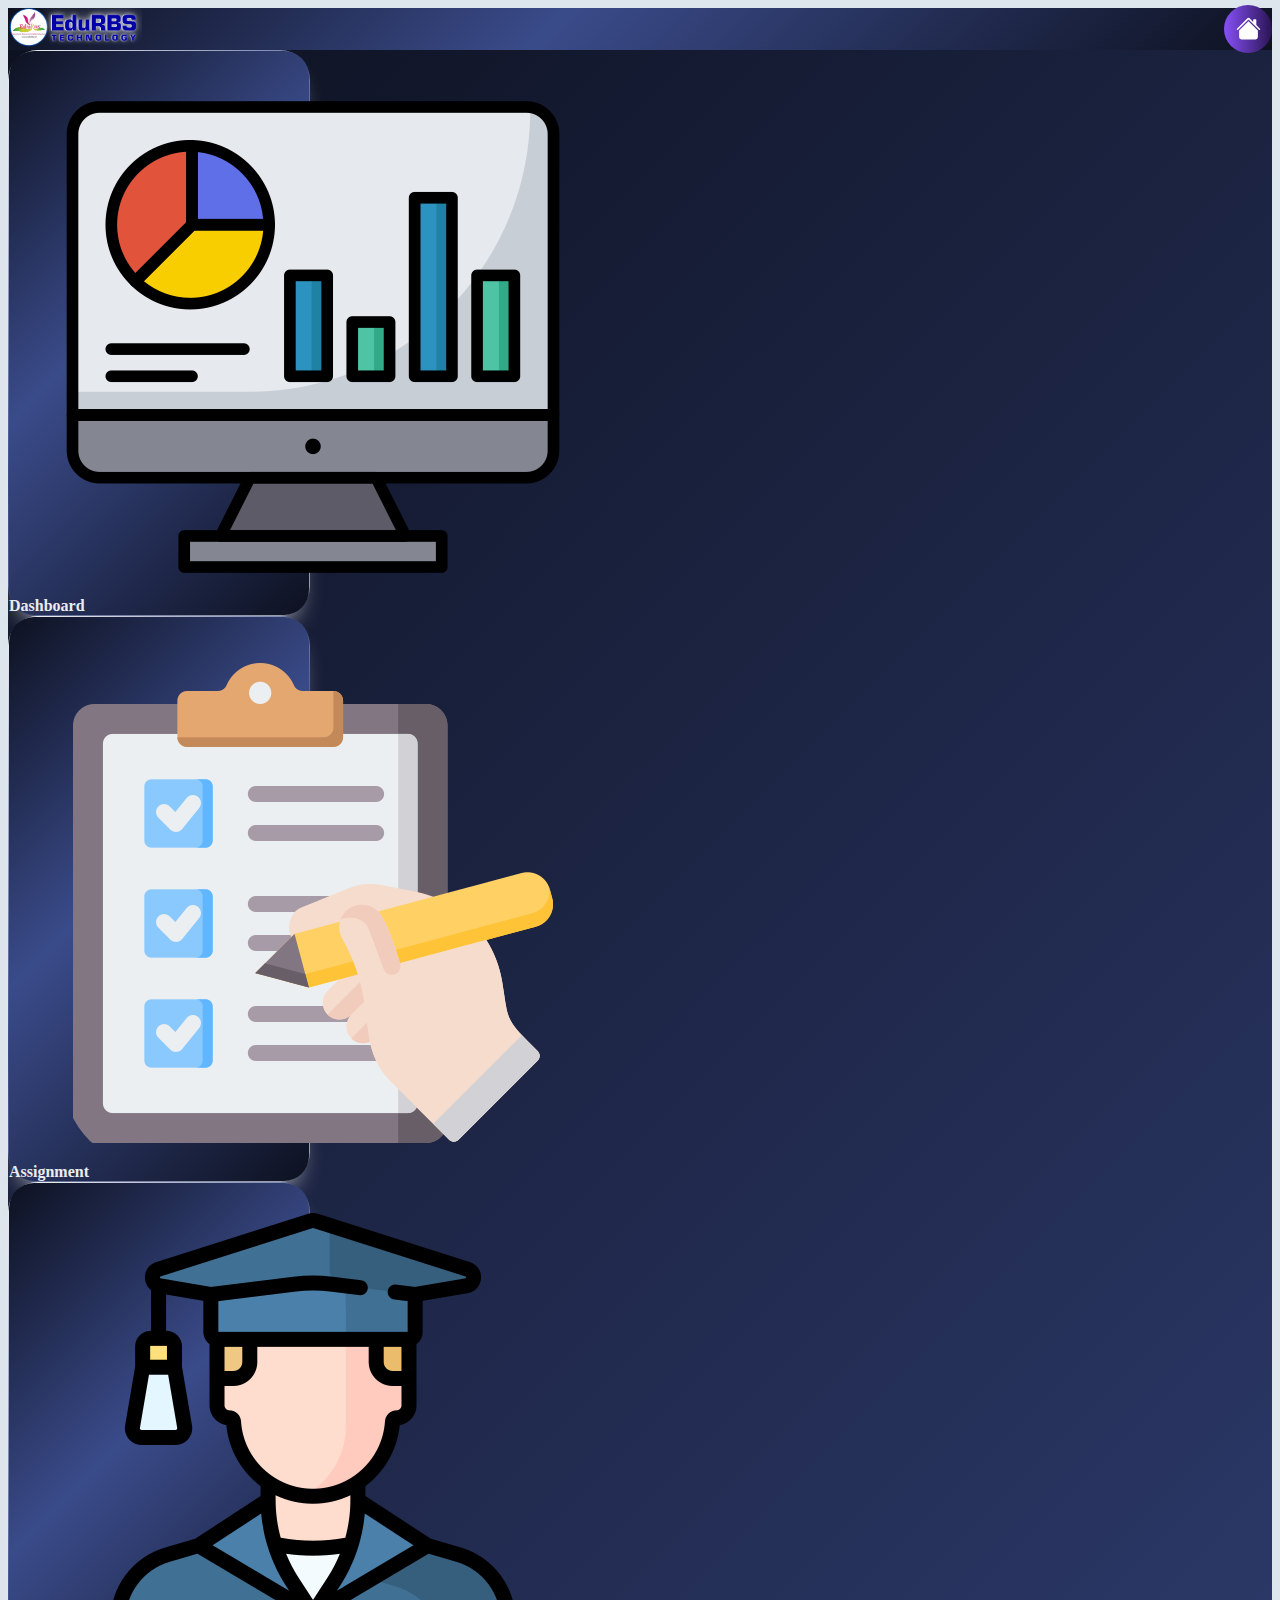
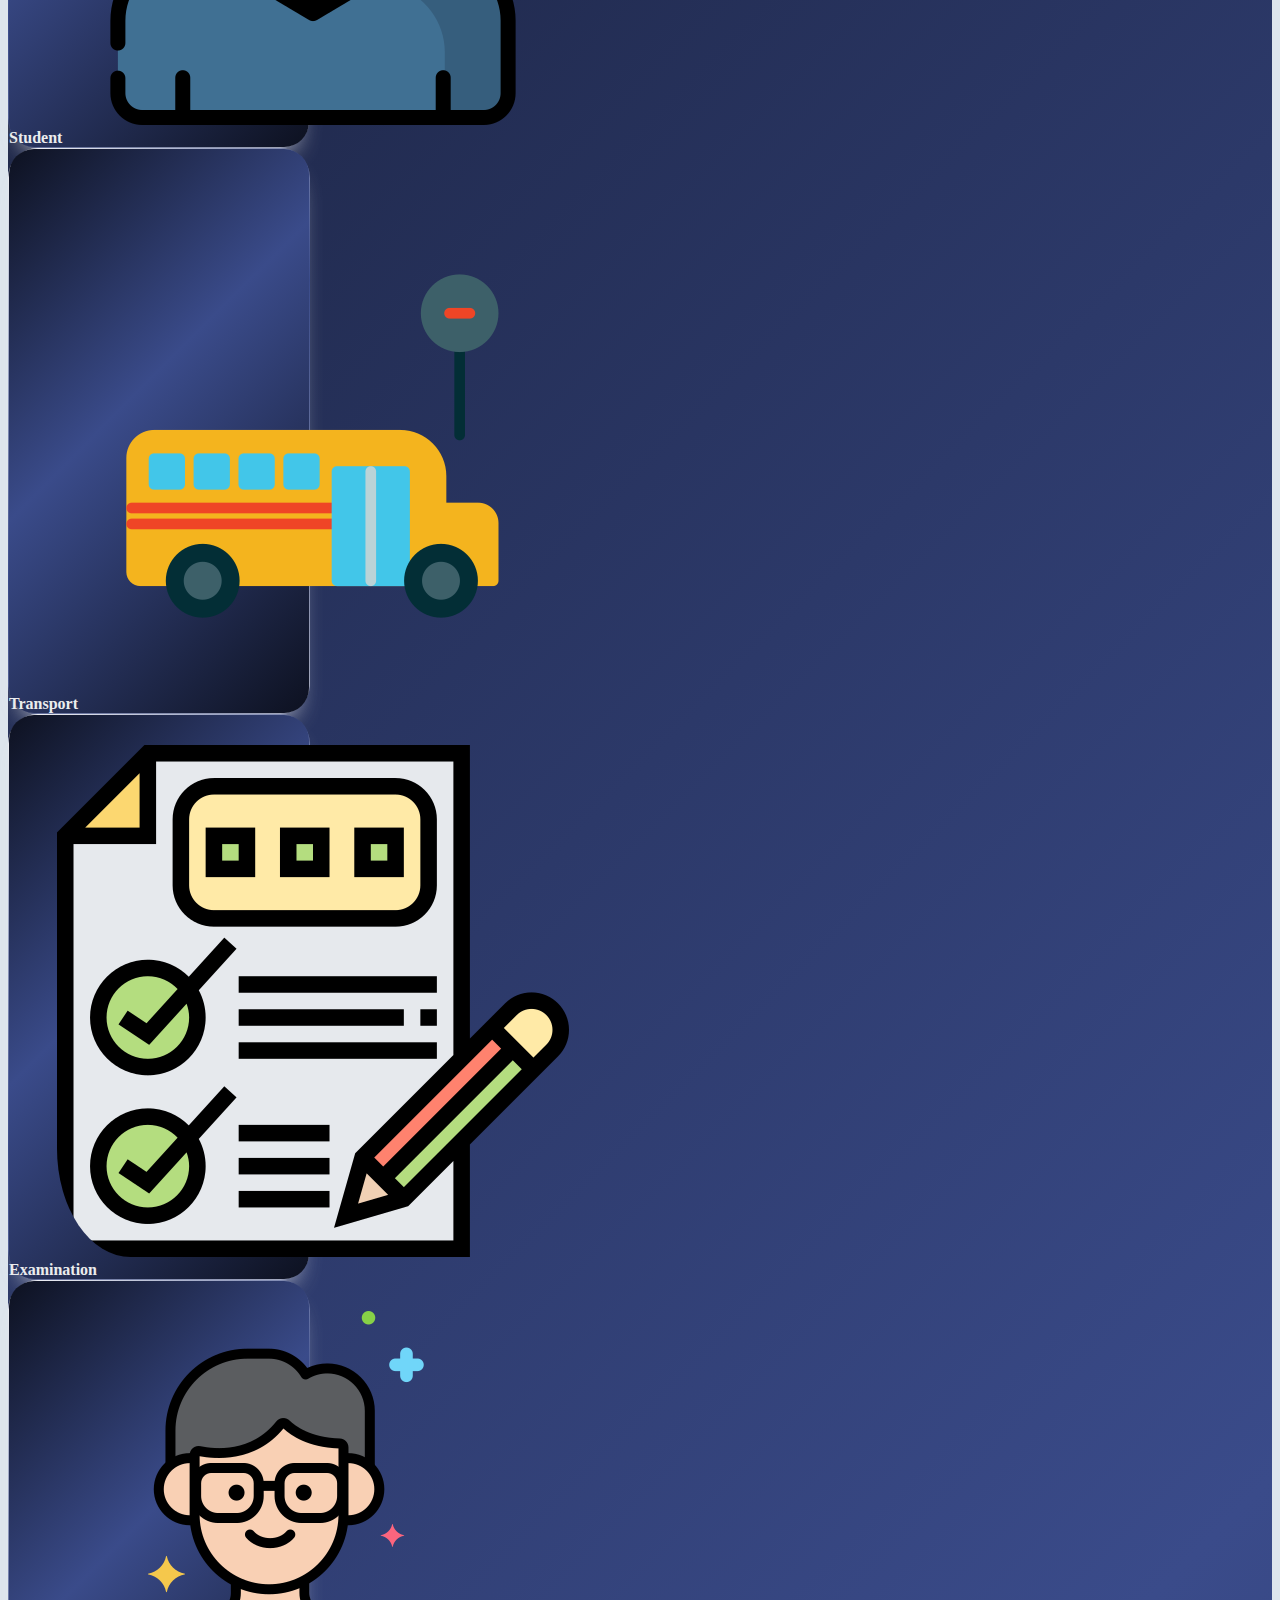
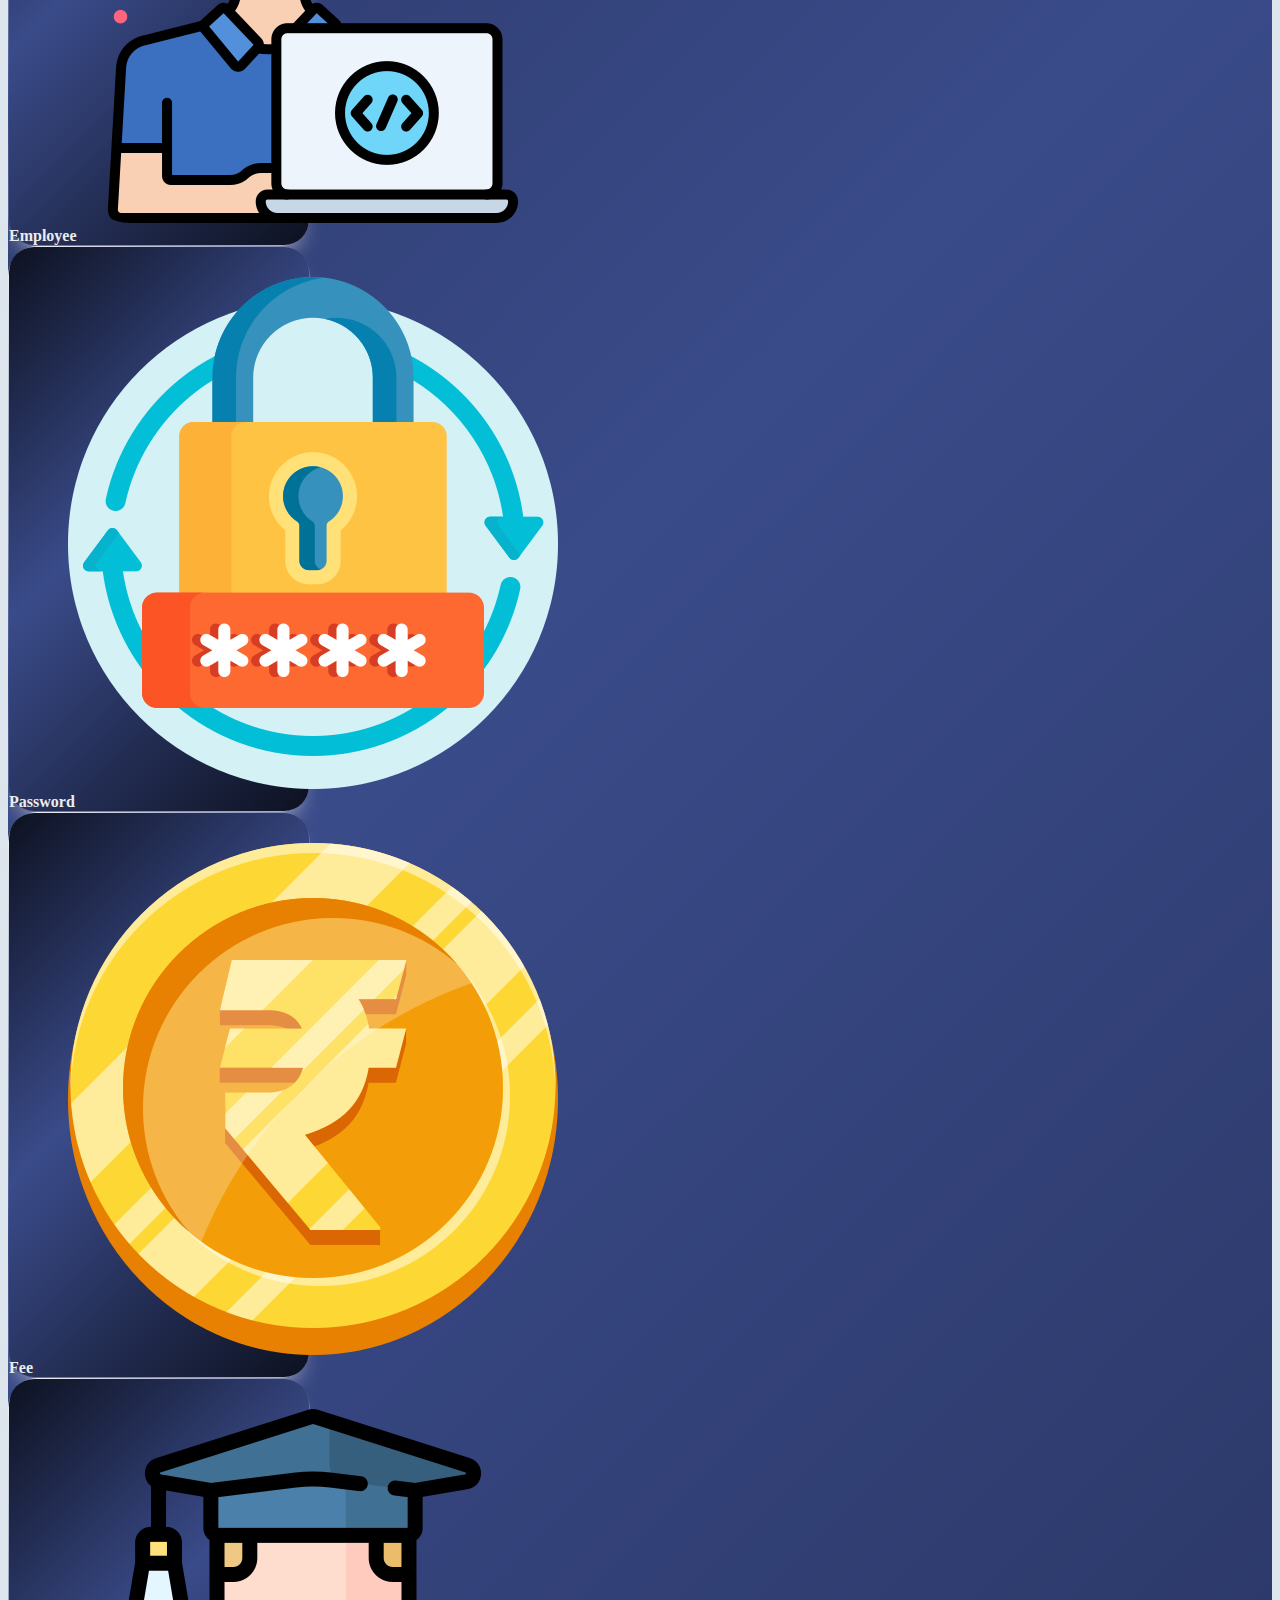
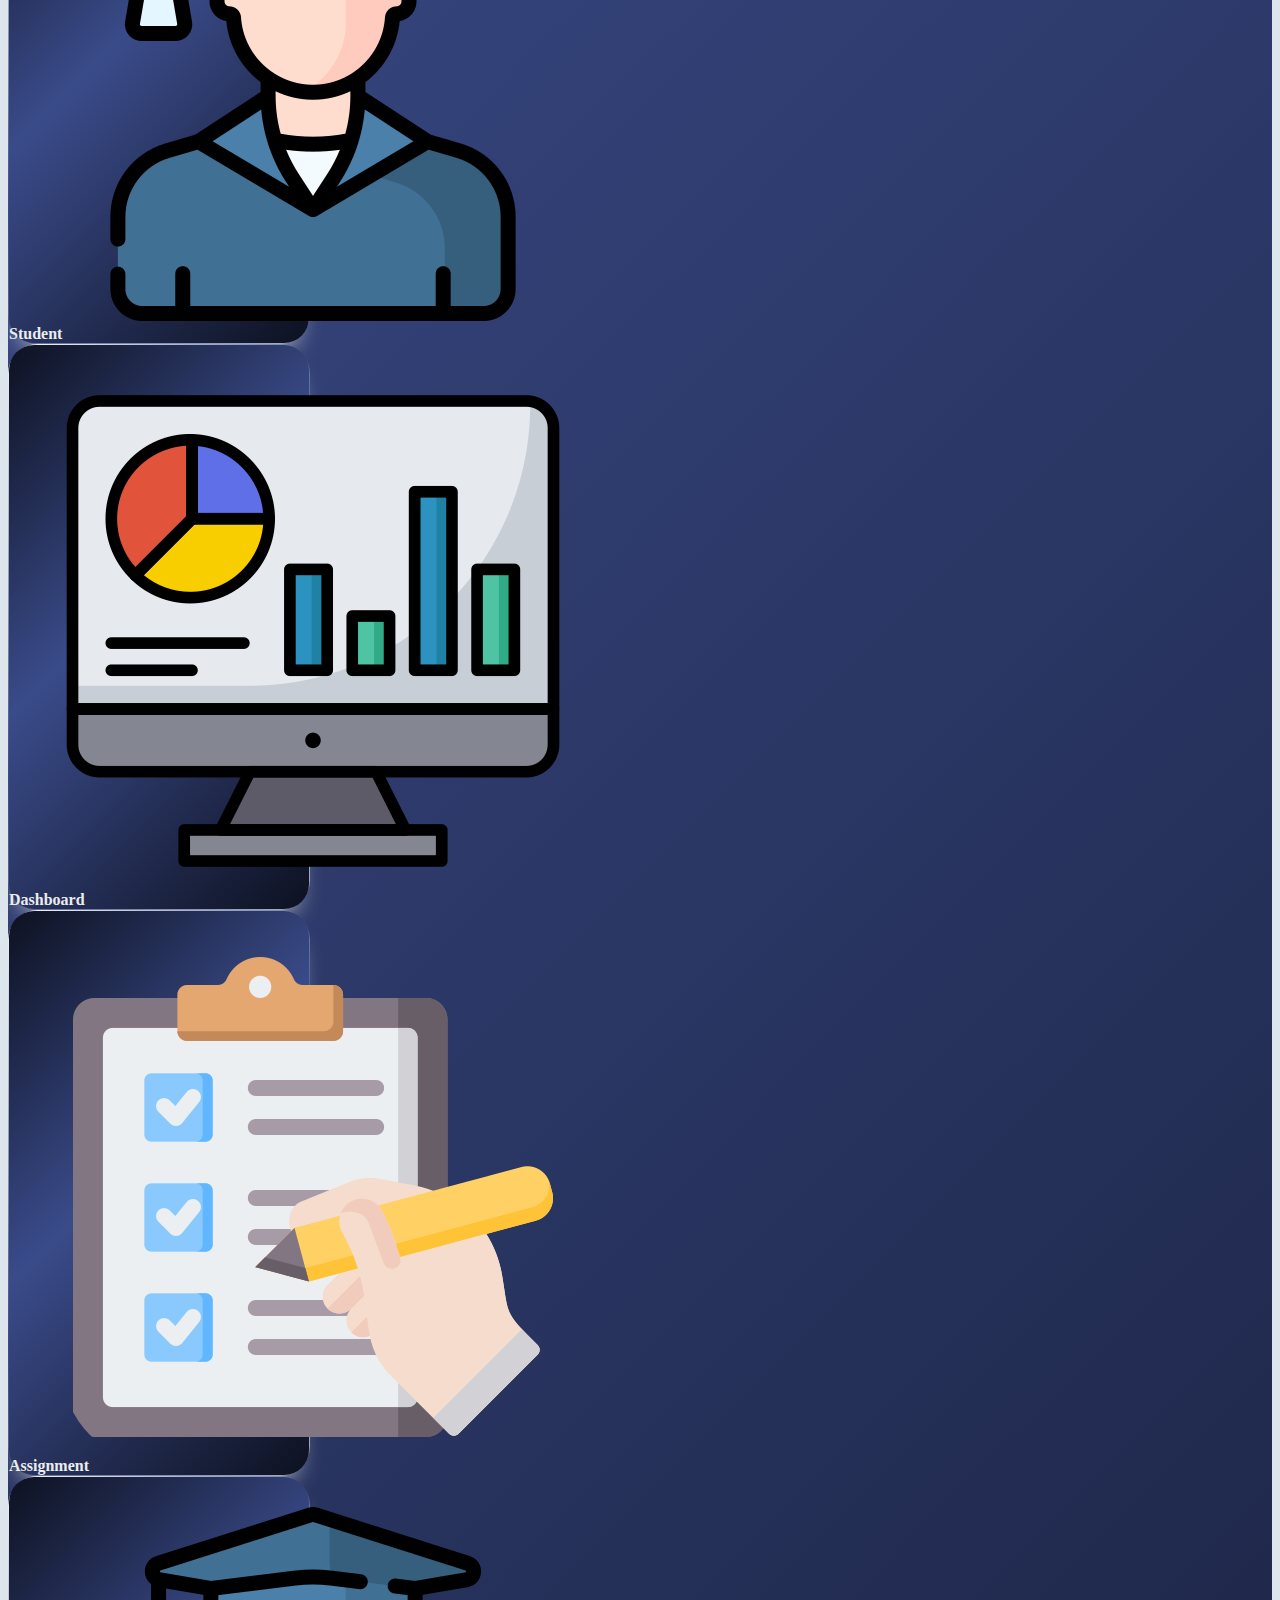
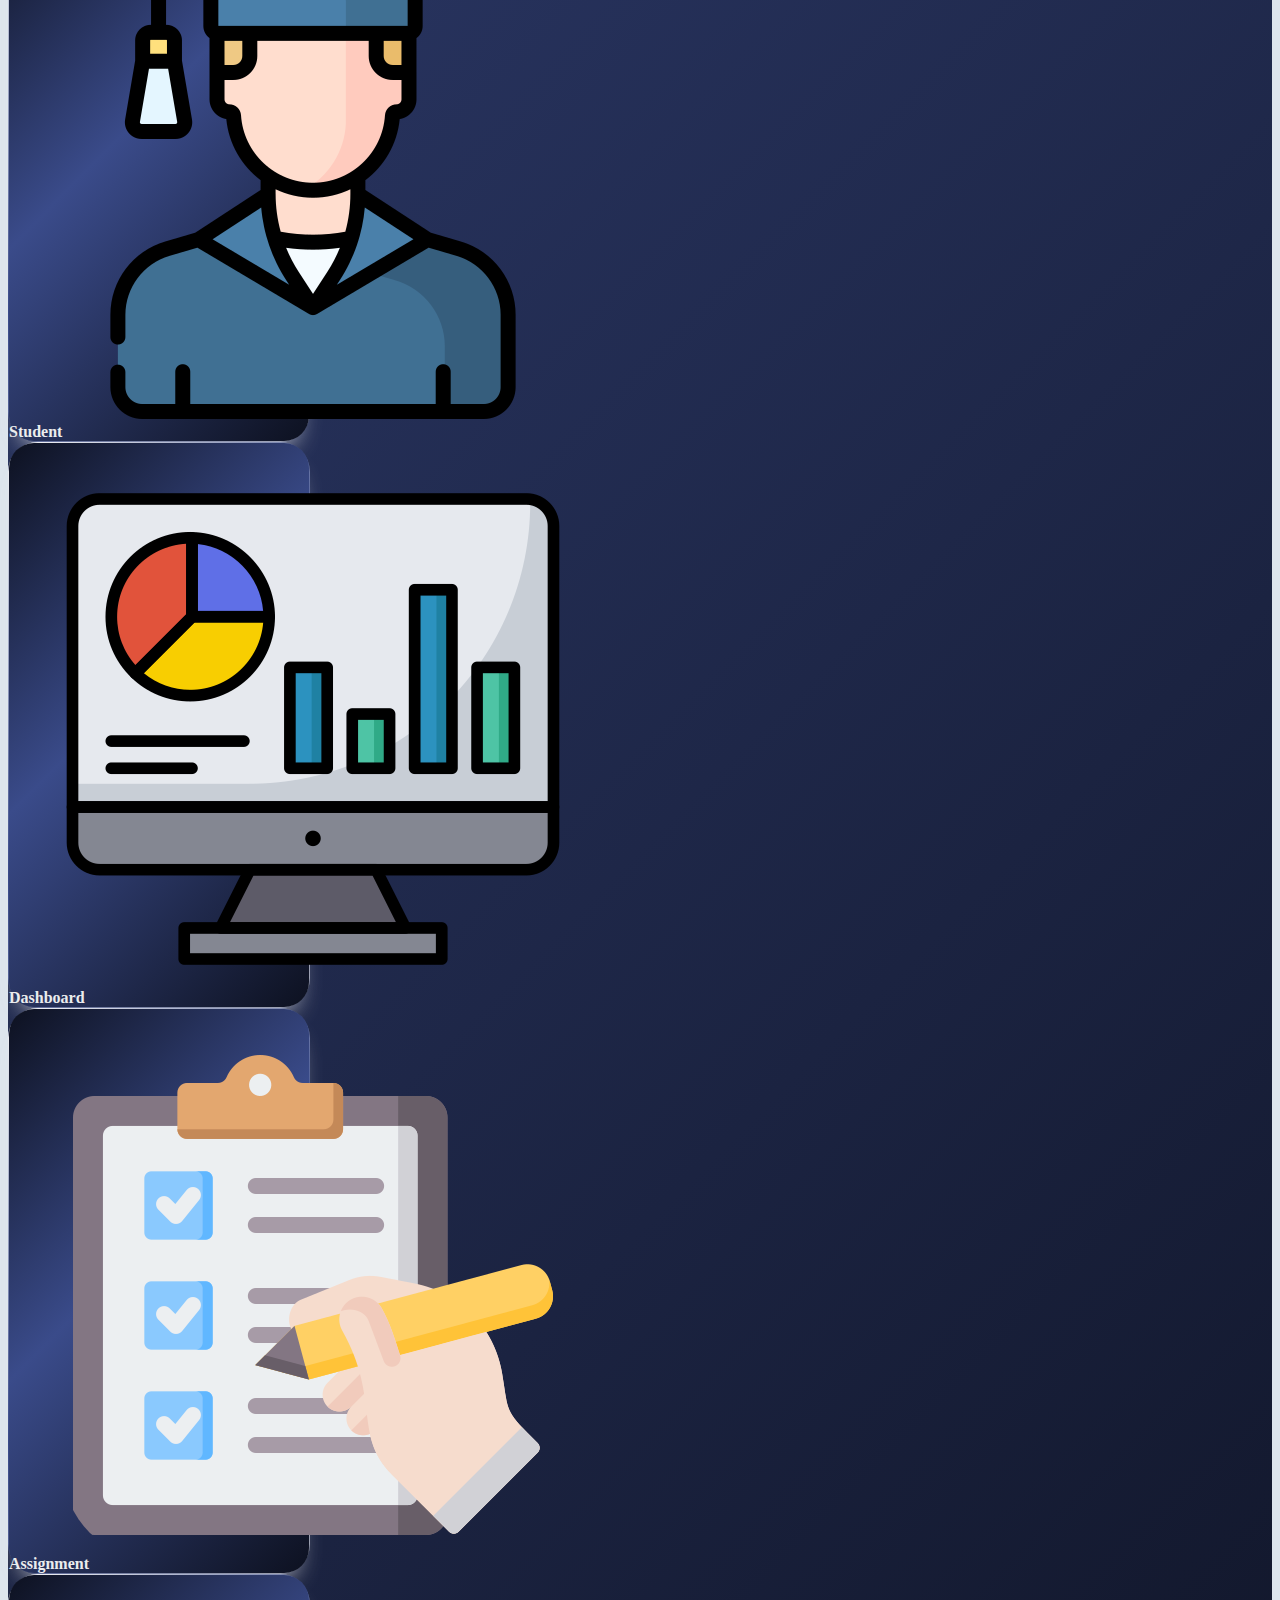
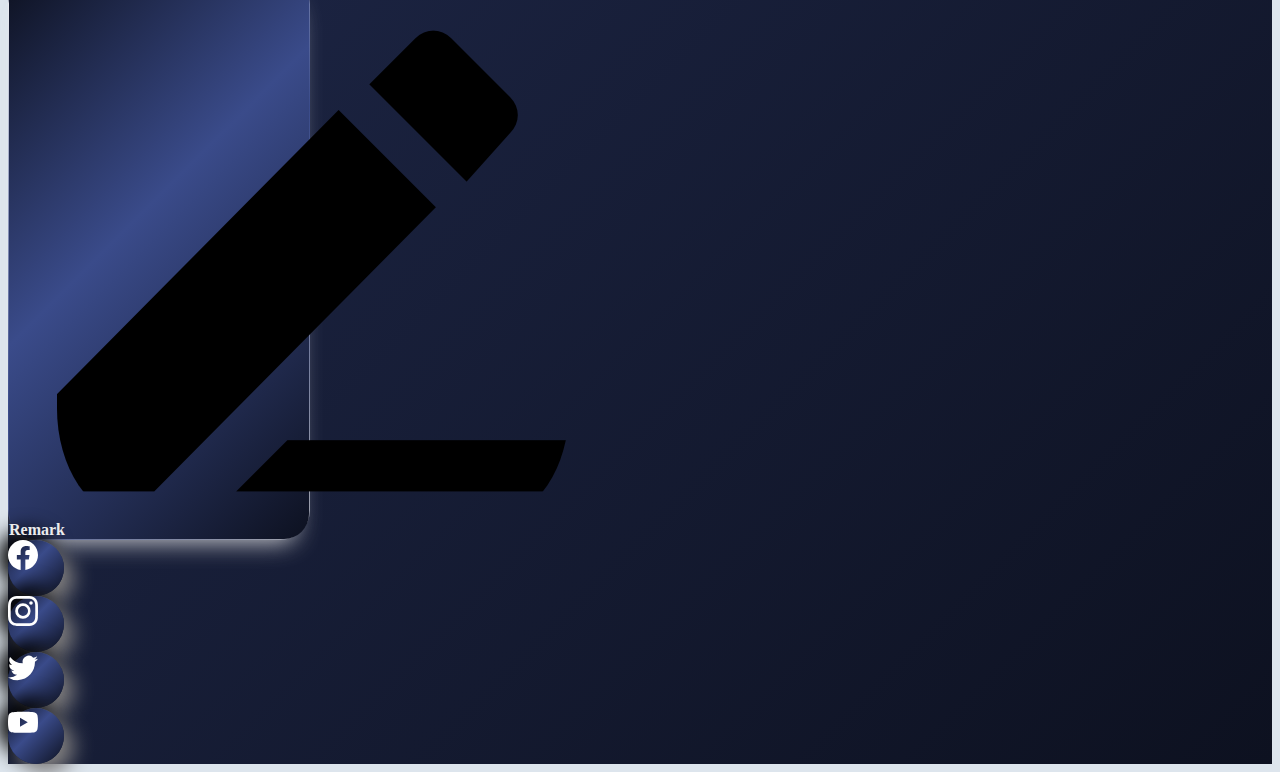
<file: index.html>
<!doctype html>
<html lang="en">

<head>

  <meta charset="utf-8">
  <meta name="viewport" content="width=device-width, initial-scale=1">
  <link rel="stylesheet" href="styles.css">

  <link href="https://cdn.jsdelivr.net/npm/bootstrap@5.0.2/dist/css/bootstrap.min.css" rel="stylesheet"
    integrity="sha384-EVSTQN3/azprG1Anm3QDgpJLIm9Nao0Yz1ztcQTwFspd3yD65VohhpuuCOmLASjC" crossorigin="anonymous">

  <title>Education</title>
</head>

<body>
  <div class="container-fluid mb-2">
    <div class="row  myNav" style=" background: linear-gradient(135deg, #0d1120 0%, #3a4b8a 43%, #0d1120 100%);">
      <div class="col  myNav1"><a class="navbar-brand" href="#">

          <img src="Assets/EduRBS-logo.png" style="height: 40px;" alt="">
        </a></div>
      <div class="col  myNav">

        <div class="homebar">
          <svg xmlns="http://www.w3.org/2000/svg" width="25" height="25" fill="white" class="bi bi-house-fill"
            viewBox="0 0 16 16">
            <path
              d="M8.707 1.5a1 1 0 0 0-1.414 0L.646 8.146a.5.5 0 0 0 .708.708L8 2.207l6.646 6.647a.5.5 0 0 0 .708-.708L13 5.793V2.5a.5.5 0 0 0-.5-.5h-1a.5.5 0 0 0-.5.5v1.293z" />
            <path d="m8 3.293 6 6V13.5a1.5 1.5 0 0 1-1.5 1.5h-9A1.5 1.5 0 0 1 2 13.5V9.293z" />
          </svg>
        </div>

      </div>
    </div>
  </div>
  <div class="container-fluid mycon py-3">
    <div class="row my-3    ">
      <div class="col-4 ">

        <div class="bgblue ">
          <div class="card  ">
            <img src="Assets/dashboard.png" alt="">
            <span class="text-center pt-">Dashboard</span>
          </div>
        </div>

      </div>

      <div class="col-4">

        <div class="bgblue">
          <div class="card bg-info">
            <img src="Assets/assessment.png"  alt="">
            <span class="text-center ">Assignment</span>
          </div>
        </div>

      </div>

      <div class="col-4">

        <div class="bgblue">
          <div class="card">
            <img src="Assets/graduated.png" alt="">
            <span class="text-center">Student</span>
          </div>
        </div>

      </div>

    </div>

    <div class="row  my-3">
      <div class="col-4">

        <div class="bgblue">
          <div class="card">
            <img src="Assets/bus-stop.png" alt="">
            <span class="text-center pt-">Transport</span>
          </div>
        </div>

      </div>

      <div class="col-4">

        <div class="bgblue">
          <div class="card">
            <img src="Assets/checklist.png" alt="">
            <span class="text-center">Examination</span>
          </div>
        </div>

      </div>

      <div class="col-4">

        <div class="bgblue">
          <div class="card">
            <img src="Assets/programmer.png" alt="">
            <span class="text-center">Employee</span>
          </div>
        </div>

      </div>

    </div>

    <div class="row  my-3">
      <div class="col-4">

        <div class="bgblue">
          <div class="card">
            <img src="Assets/reset-password.png" alt="">
            <span class="text-center pt-">Password</span>
          </div>
        </div>

      </div>

      <div class="col-4">

        <div class="bgblue">
          <div class="card">
            <img src="Assets/rupee.png" alt="">
            <span class="text-center">Fee</span>
          </div>
        </div>

      </div>

      <div class="col-4">

        <div class="bgblue">
          <div class="card">
            <img src="Assets/graduated.png" alt="">
            <span class="text-center">Student</span>
          </div>
        </div>

      </div>

    </div>

    <div class="row  my-3">
      <div class="col-4">

        <div class="bgblue">
          <div class="card">
            <img src="Assets/dashboard.png" alt="">
            <span class="text-center pt-">Dashboard</span>
          </div>
        </div>

      </div>

      <div class="col-4">

        <div class="bgblue">
          <div class="card">
            <img src="Assets/assessment.png" alt="">
            <span class="text-center">Assignment</span>
          </div>
        </div>

      </div>

      <div class="col-4">

        <div class="bgblue">
          <div class="card">
            <img src="Assets/graduated.png" alt="">
            <span class="text-center">Student</span>
          </div>
        </div>

      </div>

    </div>

    <div class="row  my-3">
      <div class="col-4">

        <div class="bgblue">
          <div class="card">
            <img src="Assets/dashboard.png" alt="">
            <span class="text-center pt-">Dashboard</span>
          </div>
        </div>

      </div>

      <div class="col-4">

        <div class="bgblue">
          <div class="card">
            <img src="Assets/assessment.png" alt="">
            <span class="text-center">Assignment</span>
          </div>
        </div>

      </div>

      <div class="col-4">

        <div class="bgblue">
          <a href="remarkPage/remark.html">
            <div class="card">
              <img src="Assets/underline-button.png" alt="">
              <span class="text-center mytext">Remark</span>
            </div>

          </a>
        </div>

      </div>

    </div>
    <div class="row my-5">

      <div class="col-12 d-flex justify-content-center  ">
        <div class="circle mx-3 d-flex justify-content-center align-items-center ">
          <svg xmlns="http://www.w3.org/2000/svg" width="30" height="30" fill="white" class="bi bi-facebook"
            viewBox="0 0 16 16">
            <path
              d="M16 8.049c0-4.446-3.582-8.05-8-8.05C3.58 0-.002 3.603-.002 8.05c0 4.017 2.926 7.347 6.75 7.951v-5.625h-2.03V8.05H6.75V6.275c0-2.017 1.195-3.131 3.022-3.131.876 0 1.791.157 1.791.157v1.98h-1.009c-.993 0-1.303.621-1.303 1.258v1.51h2.218l-.354 2.326H9.25V16c3.824-.604 6.75-3.934 6.75-7.951" />
          </svg>
        </div>



        <div class="circle mx-3  d-flex justify-content-center align-items-center">
          <svg xmlns="http://www.w3.org/2000/svg" width="30" height="30" fill="white" class="bi bi-instagram"
            viewBox="0 0 16 16">
            <path
              d="M8 0C5.829 0 5.556.01 4.703.048 3.85.088 3.269.222 2.76.42a3.9 3.9 0 0 0-1.417.923A3.9 3.9 0 0 0 .42 2.76C.222 3.268.087 3.85.048 4.7.01 5.555 0 5.827 0 8.001c0 2.172.01 2.444.048 3.297.04.852.174 1.433.372 1.942.205.526.478.972.923 1.417.444.445.89.719 1.416.923.51.198 1.09.333 1.942.372C5.555 15.99 5.827 16 8 16s2.444-.01 3.298-.048c.851-.04 1.434-.174 1.943-.372a3.9 3.9 0 0 0 1.416-.923c.445-.445.718-.891.923-1.417.197-.509.332-1.09.372-1.942C15.99 10.445 16 10.173 16 8s-.01-2.445-.048-3.299c-.04-.851-.175-1.433-.372-1.941a3.9 3.9 0 0 0-.923-1.417A3.9 3.9 0 0 0 13.24.42c-.51-.198-1.092-.333-1.943-.372C10.443.01 10.172 0 7.998 0zm-.717 1.442h.718c2.136 0 2.389.007 3.232.046.78.035 1.204.166 1.486.275.373.145.64.319.92.599s.453.546.598.92c.11.281.24.705.275 1.485.039.843.047 1.096.047 3.231s-.008 2.389-.047 3.232c-.035.78-.166 1.203-.275 1.485a2.5 2.5 0 0 1-.599.919c-.28.28-.546.453-.92.598-.28.11-.704.24-1.485.276-.843.038-1.096.047-3.232.047s-2.39-.009-3.233-.047c-.78-.036-1.203-.166-1.485-.276a2.5 2.5 0 0 1-.92-.598 2.5 2.5 0 0 1-.6-.92c-.109-.281-.24-.705-.275-1.485-.038-.843-.046-1.096-.046-3.233s.008-2.388.046-3.231c.036-.78.166-1.204.276-1.486.145-.373.319-.64.599-.92s.546-.453.92-.598c.282-.11.705-.24 1.485-.276.738-.034 1.024-.044 2.515-.045zm4.988 1.328a.96.96 0 1 0 0 1.92.96.96 0 0 0 0-1.92m-4.27 1.122a4.109 4.109 0 1 0 0 8.217 4.109 4.109 0 0 0 0-8.217m0 1.441a2.667 2.667 0 1 1 0 5.334 2.667 2.667 0 0 1 0-5.334" />
          </svg>

        </div>

        <div class="circle mx-3  d-flex justify-content-center align-items-center">
          <svg xmlns="http://www.w3.org/2000/svg" width="30" height="30" fill="white" class="bi bi-twitter"
            viewBox="0 0 16 16">
            <path
              d="M5.026 15c6.038 0 9.341-5.003 9.341-9.334q.002-.211-.006-.422A6.7 6.7 0 0 0 16 3.542a6.7 6.7 0 0 1-1.889.518 3.3 3.3 0 0 0 1.447-1.817 6.5 6.5 0 0 1-2.087.793A3.286 3.286 0 0 0 7.875 6.03a9.32 9.32 0 0 1-6.767-3.429 3.29 3.29 0 0 0 1.018 4.382A3.3 3.3 0 0 1 .64 6.575v.045a3.29 3.29 0 0 0 2.632 3.218 3.2 3.2 0 0 1-.865.115 3 3 0 0 1-.614-.057 3.28 3.28 0 0 0 3.067 2.277A6.6 6.6 0 0 1 .78 13.58a6 6 0 0 1-.78-.045A9.34 9.34 0 0 0 5.026 15" />
          </svg>

        </div>
        <div class="circle mx-3  d-flex justify-content-center align-items-center">
          <svg xmlns="http://www.w3.org/2000/svg" width="30" height="30" fill="white" class="bi bi-youtube"
            viewBox="0 0 16 16">
            <path
              d="M8.051 1.999h.089c.822.003 4.987.033 6.11.335a2.01 2.01 0 0 1 1.415 1.42c.101.38.172.883.22 1.402l.01.104.022.26.008.104c.065.914.073 1.77.074 1.957v.075c-.001.194-.01 1.108-.082 2.06l-.008.105-.009.104c-.05.572-.124 1.14-.235 1.558a2.01 2.01 0 0 1-1.415 1.42c-1.16.312-5.569.334-6.18.335h-.142c-.309 0-1.587-.006-2.927-.052l-.17-.006-.087-.004-.171-.007-.171-.007c-1.11-.049-2.167-.128-2.654-.26a2.01 2.01 0 0 1-1.415-1.419c-.111-.417-.185-.986-.235-1.558L.09 9.82l-.008-.104A31 31 0 0 1 0 7.68v-.123c.002-.215.01-.958.064-1.778l.007-.103.003-.052.008-.104.022-.26.01-.104c.048-.519.119-1.023.22-1.402a2.01 2.01 0 0 1 1.415-1.42c.487-.13 1.544-.21 2.654-.26l.17-.007.172-.006.086-.003.171-.007A100 100 0 0 1 7.858 2zM6.4 5.209v4.818l4.157-2.408z" />
          </svg>

        </div>

      </div>
    </div>
  </div>








  <script src="https://cdn.jsdelivr.net/npm/bootstrap@5.0.2/dist/js/bootstrap.bundle.min.js"
    integrity="sha384-MrcW6ZMFYlzcLA8Nl+NtUVF0sA7MsXsP1UyJoMp4YLEuNSfAP+JcXn/tWtIaxVXM"
    crossorigin="anonymous"></script>


</body>

</html>
</file>
<file: styles.css>
--root {
    background: linear-gradient(to right, white, rgb(159, 170, 196));
    --my-color: #8750f7;
    --mycolor1: #2a1454;
    font-family: sans-serif;
}
body{
  background-color: #dde5ed !important;
}
.myNav{
    height: 2.6rem;
 
    display: flex;
    justify-content: end !important;
    align-items: center;
}
.myNav1{
    height: 3rem;
    width: 100%;
    display: flex;
    justify-content: start !important;
    align-items: center;
}

a{

  text-decoration: none !important;
}
.homebar{
    display: flex;
    justify-content: center;
    align-items: center;
    border-radius: 50%;
height: 3rem;
width: 3rem;
background-image: linear-gradient(to right,#8750f7,#2a1454);
}
.mycon{
    height: 100%;
    background: linear-gradient(135deg, #0d1120 0%, #3a4b8a 43%, #0d1120 100%);
}
 
.bgblue {
    background: linear-gradient(135deg, #fffffff5, #3a4b8a, #ffffff98);
    padding: 1px;
    border-radius: 30px;
    box-shadow: 0px 1rem 1.5rem -0.9rem #e8e8e8e1;
    max-width: 300px;
  }
  
  .card {
    font-size: 1rem;
    color: #ebeced;
    background: linear-gradient(135deg, #0d1120 0%, #3a4b8a 43%, #0d1120 100%);
    font-weight: 600;
    border-radius: 25px !important;
  }
  .card img{
    border-radius: 20%;
    padding-left: 16%;
    padding-right: 16%;
    padding-top: 10%;
    
  
    
  }
  .card:hover{
    background-image: linear-gradient(to right,#8750f7,#2a1454);
    border-radius: 1.5rem;
  }
  .card:active{
    background-image: linear-gradient(to right,#b095e4,#6a3dbd);
  }
  .circle{
    display: flex;
    height: 3.5rem;
    width: 3.5rem;
    border-radius: 150px;
    background: linear-gradient(135deg, #0d1120 0%, #3a4b8a 43%, #0d1120 100%);
box-shadow:  10px 10px 20px #828080,
             -10px -10px 20px #000000;
  }
  .circle:hover{
    background-image: linear-gradient(to right,#b095e4,#6a3dbd);
  }
</file>
